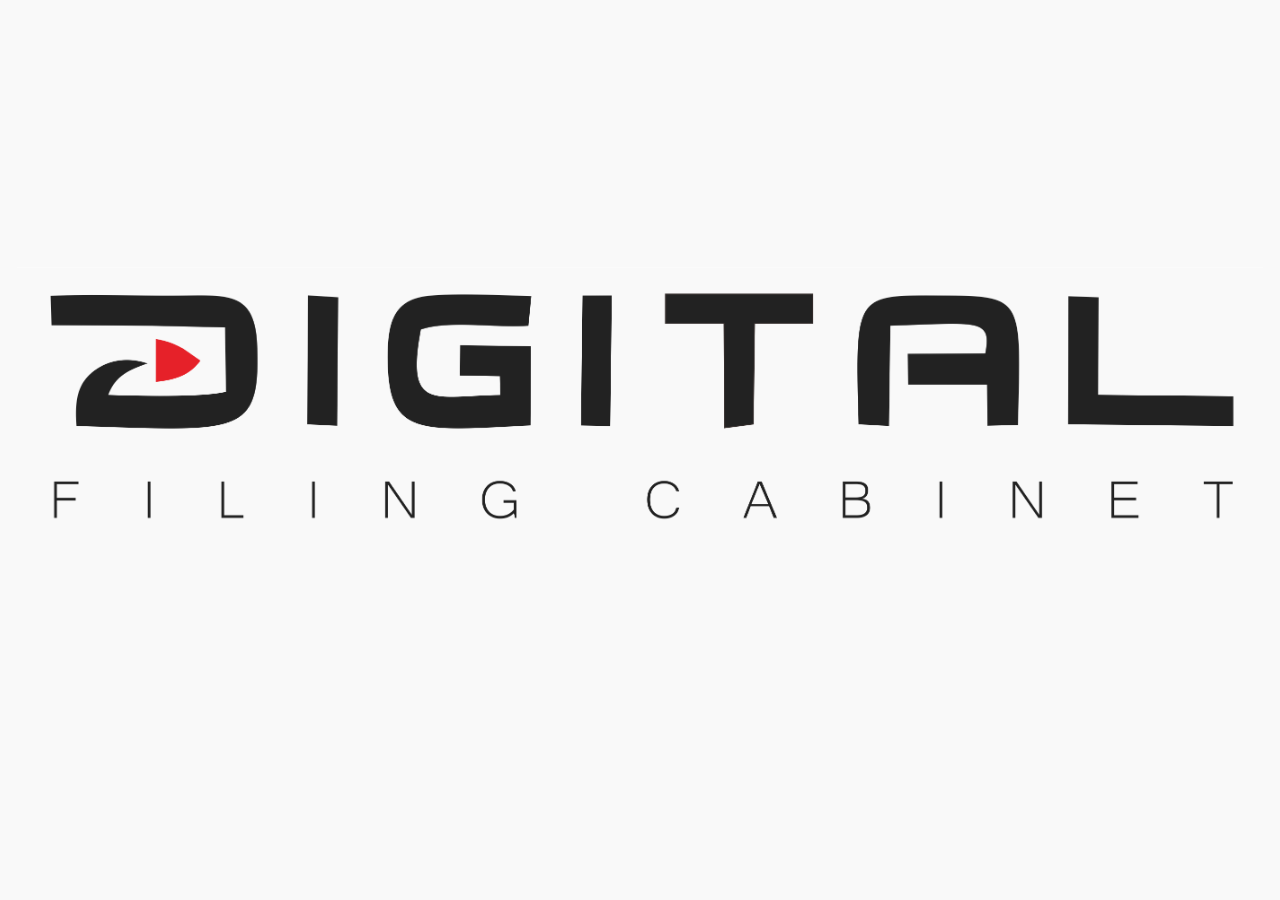
<file: index.html>
<!DOCTYPE html>
<html>
	<head>
		<meta charset="utf-8">
		<meta name="viewport" content="width=device-width, initial-scale=1">
		
		<title>DFC</title>
		<link rel="stylesheet" href="css/jquery.mobile-1.4.5.css" />
		<link rel="stylesheet" href="css/jquery.mobile.theme-1.4.5.css" />
		<link rel="stylesheet" href="css/jquery.mobile.structure-1.4.5.css" />
		<link rel="stylesheet" href="css/style.css" />
		
		<script src="js/jquery.js"></script>
		<script src="js/jquery.mobile-1.4.5.js"></script>
		
		<!-- Icons -->
		<link rel="icon" href="icon/logo3.png">
		<link rel="shortcut icon" href="icon/logo3.png">
		
	</head>
	<body>
		<div data-role="page" data-theme="a" class="index">
			<div data-role="content">
				<div class="logo">
					<center>
						<a href="master-pin-register.html" class="ui-btn" data-transition="slidefade"><img src="img/dfc.png"></a>
					</center>
				</div>
			</div>
		</div>
	
	</body>
</html>
</file>
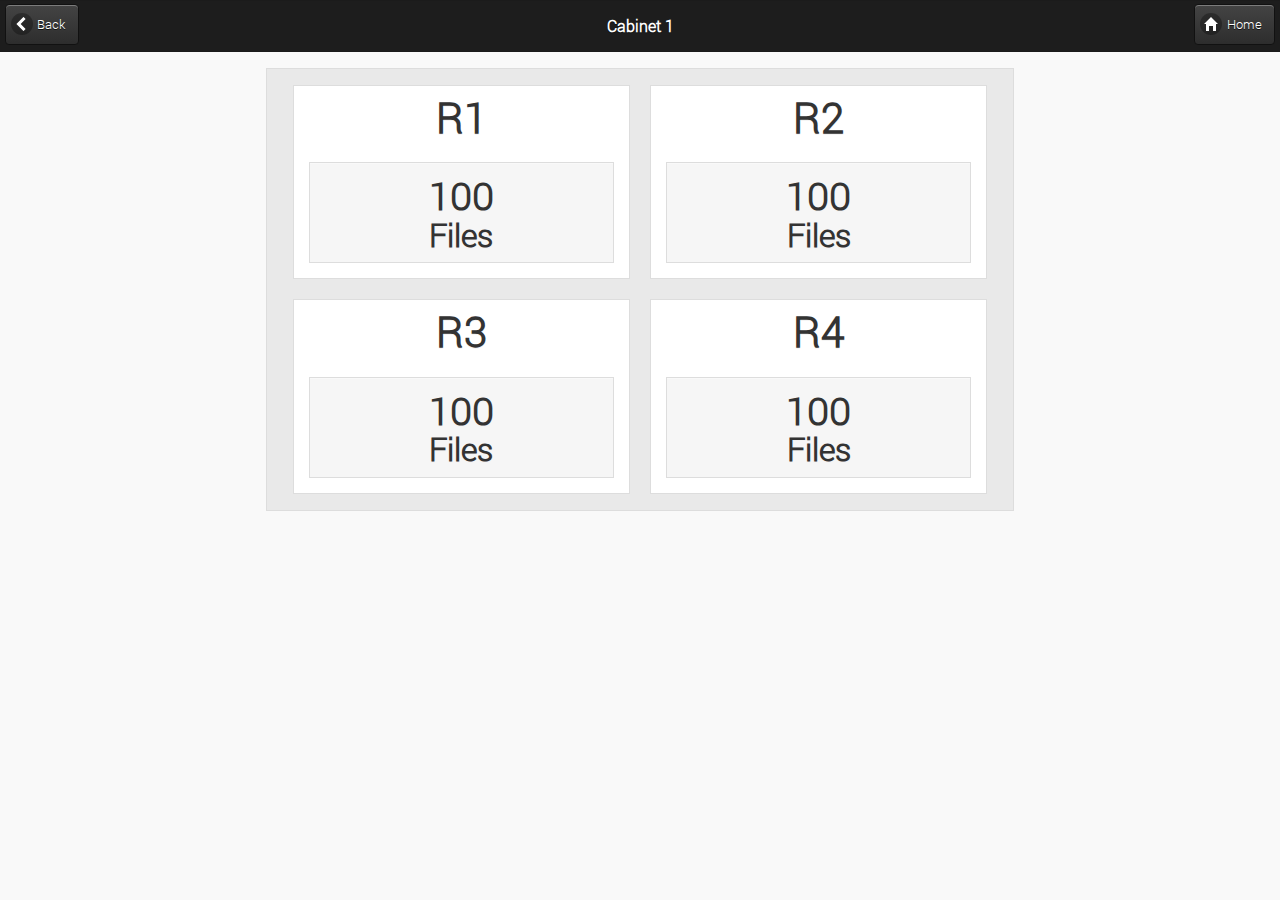
<file: cabinet-1.html>
<!DOCTYPE html>
<html>
	<head>
		<meta charset="utf-8">
		<meta name="viewport" content="width=device-width, initial-scale=1">
		
		<title>DFC - Cabinet 1</title>
		<link rel="stylesheet" href="css/jquery.mobile-1.4.5.css" />
		<link rel="stylesheet" href="css/jquery.mobile.theme-1.4.5.css" />
		<link rel="stylesheet" href="css/jquery.mobile.structure-1.4.5.css" />
		<link rel="stylesheet" href="css/style.css" />

		<script src="js/jquery.js"></script>
		<script src="js/jquery.mobile-1.4.5.js"></script>

		<!-- Icons -->
		<link rel="icon" href="icon/logo3.png">
		<link rel="shortcut icon" href="icon/logo3.png">
		
	</head>
	<body>
		<div data-role="page" data-theme="a" class="cabinet-1">
			<div data-role="header" data-theme="b" class="header">
				<h1>Cabinet 1</h1>	
				<a href="cabinet.html" class="ui-btn ui-btn-left ui-icon-carat-l ui-btn-icon-left ui-corner-all" data-transition="slidefade">Back</a>	
				<a href="home.html" class="ui-btn ui-btn-right ui-icon-home  ui-btn-icon-left ui-corner-all" data-transition="slidefade">Home</a>
			</div>
			<div data-role="content">
				<div class="ui-grid-b">
					<div class="ui-block-a ">
					</div>
					<div class="ui-block-b ">
						<div class="ui-bar ui-bar-a">
							<div class="ui-grid-a">
								<!--<h4>Cabinet 1</h4>-->
								<div class="ui-block-a">
									<div class="ui-body-a">
										<h1>R1</h1>
										<a href="#" class="ui-btn" data-transition="flip">
											<h2>100</h2></br>
											<h3>Files</h3>
										</a>
									</div>
								</div>
								<div class="ui-block-b">
									<div class="ui-body-a">
										<h1>R2</h1>
										<a href="#" class="ui-btn" data-transition="flip">
											<h2>100</h2></br>
											<h3>Files</h3>
										</a>
									</div>
								</div>
								<div class="ui-block-a">
									<div class="ui-body-a">
										<h1>R3</h1>
										<a href="#" class="ui-btn" data-transition="flip">
											<h2>100</h2></br>
											<h3>Files</h3>
										</a>
									</div>
								</div>
								<div class="ui-block-b">
									<div class="ui-body-a">
										<h1>R4</h1>
										<a href="#" class="ui-btn" data-transition="flip">
											<h2>100</h2></br>
											<h3>Files</h3>
										</a>
									</div>
								</div>
							
							</div>
						</div>
					</div>
					<div class="ui-block-c">
					</div>
				</div>
			</div>
		</div>
	</body>
</html>
</file>
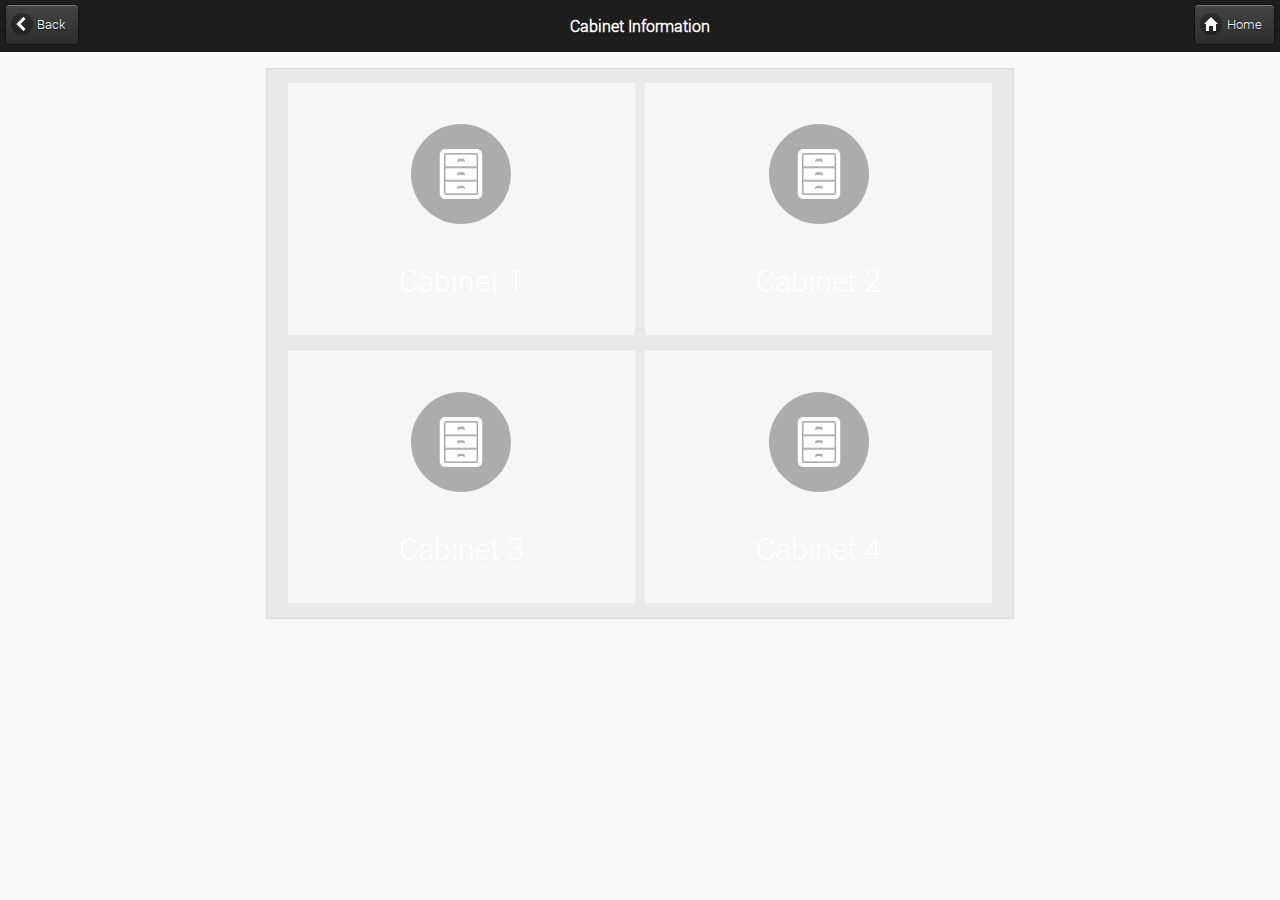
<file: cabinet.html>
<!DOCTYPE html>
<html>
	<head>
		<meta charset="utf-8">
		<meta name="viewport" content="width=device-width, initial-scale=1">
		
		<title>DFC - Cabinet</title>
		<link rel="stylesheet" href="css/jquery.mobile-1.4.5.css" />
		<link rel="stylesheet" href="css/jquery.mobile.theme-1.4.5.css" />
		<link rel="stylesheet" href="css/jquery.mobile.structure-1.4.5.css" />
		<link rel="stylesheet" href="css/style.css" />

		<script src="js/jquery.js"></script>
		<script src="js/jquery.mobile-1.4.5.js"></script>

		<!-- Icons -->
		<link rel="icon" href="icon/logo3.png">
		<link rel="shortcut icon" href="icon/logo3.png">
		
	</head>
	<body>
		<div data-role="page" data-theme="a" class="cabinet-page">
			<div data-role="header" data-theme="b" class="header">
				<h1>Cabinet Information</h1>		
				<a href="input.html" class="ui-btn ui-btn-left ui-icon-carat-l ui-btn-icon-left ui-corner-all" data-transition="slidefade" data-ajax="false">Back</a>	
				<a href="home.html" class="ui-btn ui-btn-right ui-icon-home  ui-btn-icon-left ui-corner-all" data-transition="slidefade">Home</a>
			</div>
			<div data-role="content" class="cabinet">
				<div class="ui-grid-b">
					<div class="ui-block-a ">
					</div>
					<div class="ui-block-b ">
						<div class="ui-bar ui-bar-a">
							<div class="ui-grid-a">
								<div class="ui-block-a">
									<a href="cabinet-1.html" class="ui-btn ui-btn-icon-top ui-icon-cabinet btn-edit" data-transition="slidefade" ><h3>Cabinet 1</h3></a>
								</div>
								<div class="ui-block-b">
									<a href="cabinet-2.html" class="ui-btn ui-btn-icon-top ui-icon-cabinet btn-edit" data-transition="slidefade"><h3>Cabinet 2</h3></a>
								</div>
							</div>
							<div class="ui-grid-a">
								<div class="ui-block-a">
									<a href="cabinet-3.html" class="ui-btn  ui-btn-icon-top ui-icon-cabinet btn-edit" data-transition="slidefade"><h3>Cabinet 3</h3></a>
								</div>
								<div class="ui-block-b">
									<a href="cabinet-4.html" class="ui-btn  ui-btn-icon-top ui-icon-cabinet btn-edit" data-transition="slidefade"><h3>Cabinet 4</h3></a>
								</div>
							</div>
						</div>
					</div>
					<div class="ui-block-c">
					</div>
				</div>
			</div>
		</div>
	</body>
</html>
</file>
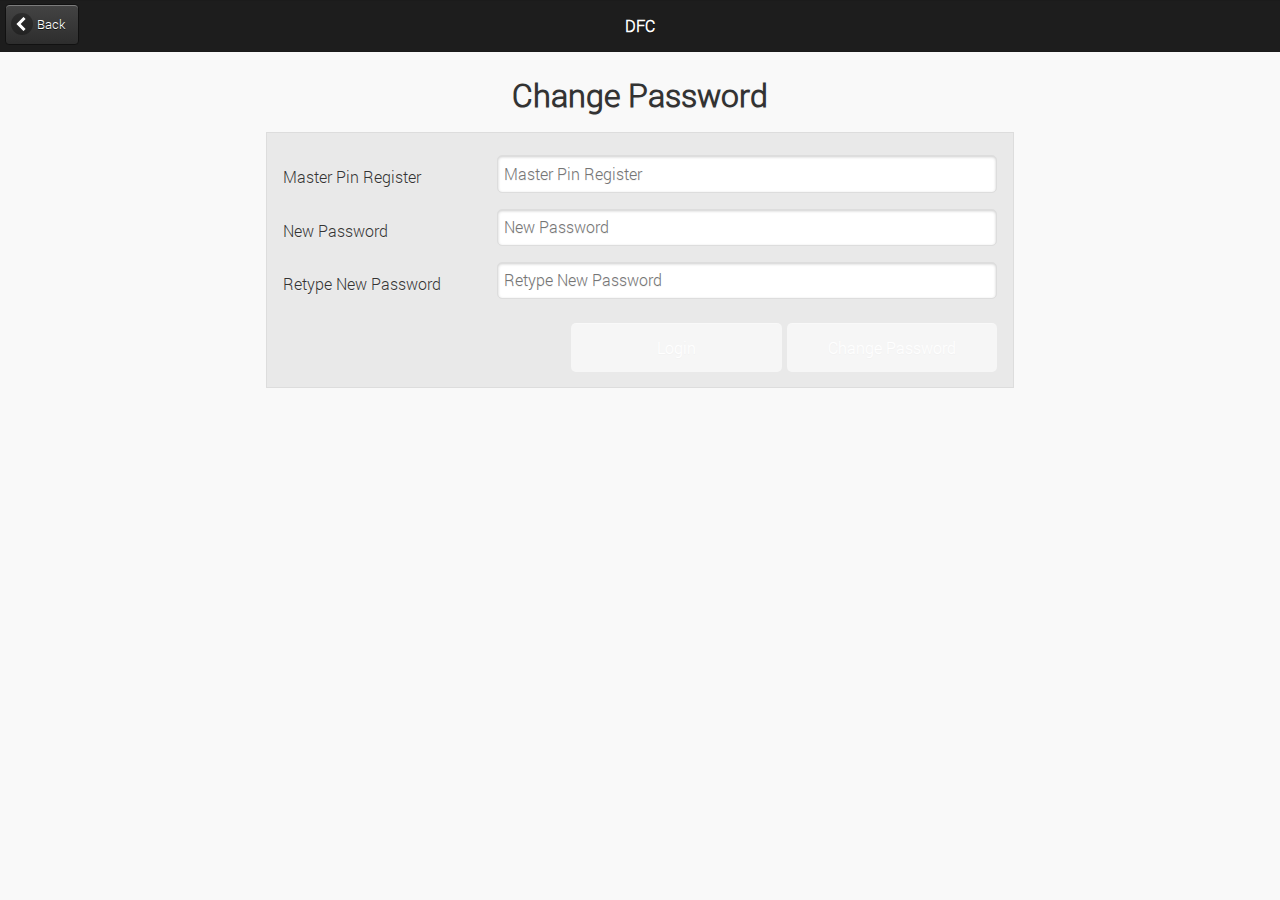
<file: change-password.html>
<!DOCTYPE html>
<html>
	<head>
		<meta charset="utf-8">
		<meta name="viewport" content="width=device-width, initial-scale=1">
		
		<title>DFC - Change Password</title>
		<link rel="stylesheet" href="css/jquery.mobile-1.4.5.css" />
		<link rel="stylesheet" href="css/jquery.mobile.theme-1.4.5.css" />
		<link rel="stylesheet" href="css/jquery.mobile.structure-1.4.5.css" />
		<link rel="stylesheet" href="css/style.css" />

		<script src="js/jquery.js"></script>
		<script src="js/jquery.mobile-1.4.5.js"></script>

		<!-- Icons -->
		<link rel="icon" href="icon/logo3.png">
		<link rel="shortcut icon" href="icon/logo3.png">
		
	</head>
	<body>
		<div data-role="page" data-theme="a" class="change-password">
			<div data-role="header" data-theme="b" class="header">
				<h1>DFC</h1>	
				<a href="login.html" class="ui-btn ui-btn-left ui-icon-carat-l ui-btn-icon-left ui-corner-all" data-transition="slidefade">Back</a>	
			</div>
			<div data-role="content">
				<div class="input">
					<center>
						<h1>Change Password</h1>
					</center>
				</div>
				<div class="ui-grid-b">
					<div class="ui-block-a ">
					</div>
					<div class="ui-block-b ">
						<div class="ui-bar ui-bar-a">
							<div class="form-input">	
								<div class="ui-field-contain">
									<label for="textinput-fc">Master Pin Register </label>
									<input data-clear-btn="true" name="textinput-fc" id="textinput-fc" placeholder="Master Pin Register" value="" type="text">
								</div>
								<div class="ui-field-contain">
									<label for="textinput-fc">New Password </label>
									<input data-clear-btn="true" name="textinput-fc" id="textinput-fc" placeholder="New Password" value="" type="password">
								</div>
								<div class="ui-field-contain">
									<label for="textinput-fc">Retype New Password </label>
									<input data-clear-btn="true" name="textinput-fc" id="textinput-fc" placeholder="Retype New Password" value="" type="password">
								</div>				
								<a href="#popupDialog" data-rel="popup" data-position-to="window" data-transition="pop" class="ui-btn ui-corner-all btn-edit btn-size marginL5">Change Password</a>
								<a href="login.html" data-transition="slidefade" class="ui-btn ui-corner-all btn-edit btn-size">Login</a>
								<div data-role="popup" id="popupDialog" data-overlay-theme="a" data-theme="a" data-dismissible="false" style="max-width:400px;">
									<div role="main" class="ui-content">
										<h3 class="ui-title">Anda yakin dengan password baru Anda ?</h3>
										<div class="ui-grid-a ui-responsive">
											<div class="ui-block-a"><a href="#" data-transition="slidefade" class="ui-btn ui-corner-all  ui-btn-a btn-edit" data-rel="back">No</a></div>
											<div class="ui-block-b"><a href="#" data-transition="slidefade" class="ui-btn ui-corner-all ui-btn-a btn-edit" data-rel="back">Yes</a></div>
										</div>
									</div>
								</div>
							</div>
						</div>
					</div>
					<div class="ui-block-c">
					</div>
				</div>
			</div>
		</div>
	</body>
</html>
</file>
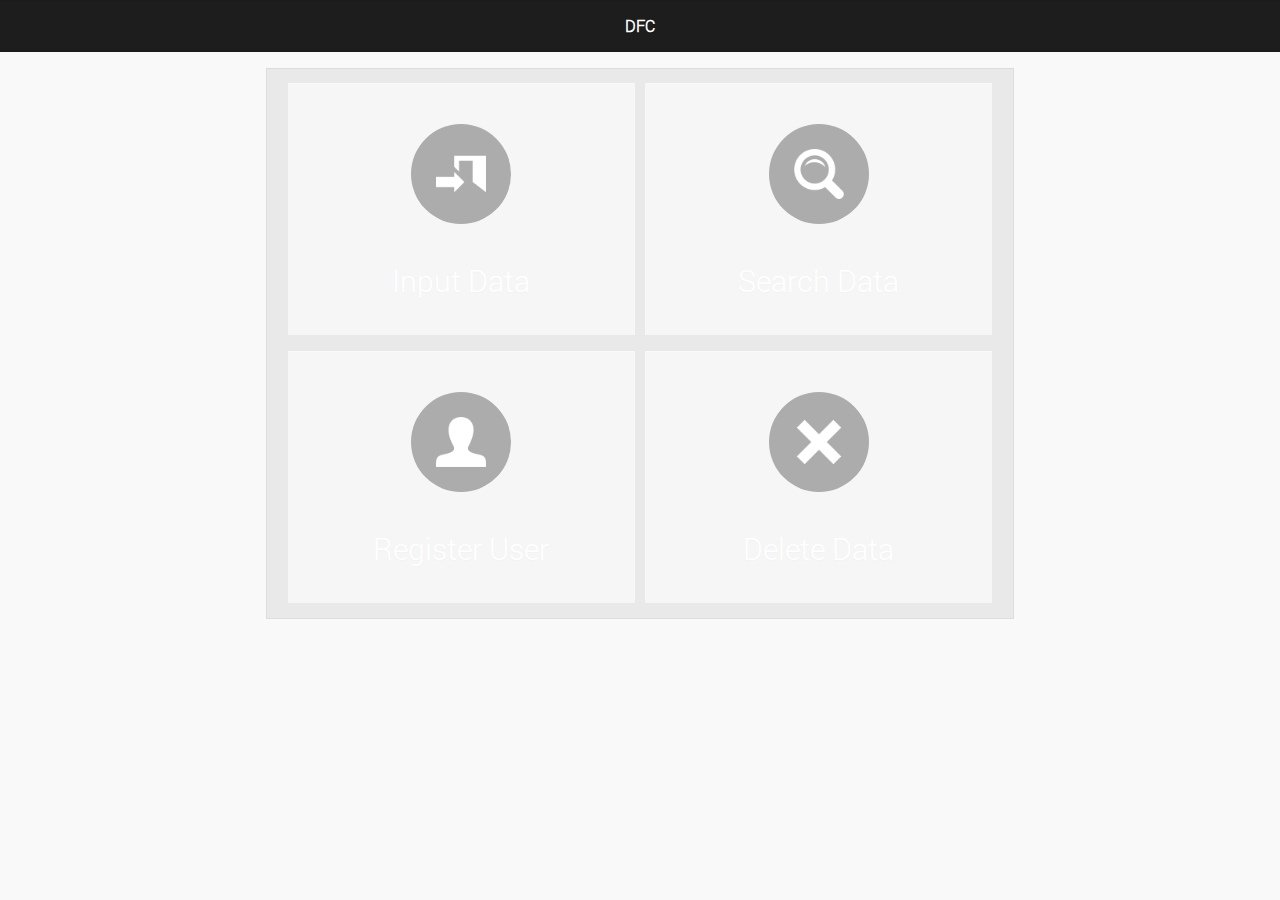
<file: home.html>
<!DOCTYPE html>
<html>
	<head>
		<meta charset="utf-8">
		<meta name="viewport" content="width=device-width, initial-scale=1">
		
		<title>DFC - Home</title>
		<link rel="stylesheet" href="css/jquery.mobile-1.4.5.css" />
		<link rel="stylesheet" href="css/jquery.mobile.theme-1.4.5.css" />
		<link rel="stylesheet" href="css/jquery.mobile.structure-1.4.5.css" />
		<link rel="stylesheet" href="css/style.css" />

		<script src="js/jquery.js"></script>
		<script src="js/jquery.mobile-1.4.5.js"></script>

		<!-- Icons -->
		<link rel="icon" href="icon/logo3.png">
		<link rel="shortcut icon" href="icon/logo3.png">
		
	</head>
	<body>
		<div data-role="page" data-theme="a" class="home">
			<div data-role="header" data-theme="b" class="header">
				<h1>DFC</h1>
				
			</div>
			<div data-role="content">
				<div class="ui-grid-b">
					<div class="ui-block-a ">
					</div>
					<div class="ui-block-b ">
						<div class="ui-bar ui-bar-a">
							<div class="ui-grid-a">
								<div class="ui-block-a">
									<a href="input.html" class="ui-btn ui-btn-icon-top ui-icon-input btn-edit" data-ajax="false" ><h3>Input Data</h3></a>
								</div>
								<div class="ui-block-b">
									<a href="list-data.html" class="ui-btn ui-btn-icon-top ui-icon-search btn-edit" data-transition="slide"><h3>Search Data</h3></a>
								</div>
							</div>
							<div class="ui-grid-a">
								<div class="ui-block-a">
									<a href="master-pin-register.html" class="ui-btn  ui-btn-icon-top ui-icon-user-data btn-edit" data-transition="slide"><h3>Register User</h3></a>
								</div>
								<div class="ui-block-b">
									<a href="#" class="ui-btn  ui-btn-icon-top ui-icon-delete-data btn-edit"><h3>Delete Data</h3></a>
								</div>
							</div>
						</div>
					</div>
					<div class="ui-block-c">
					</div>
				</div>
			</div>
		</div>
	</body>
</html>
</file>
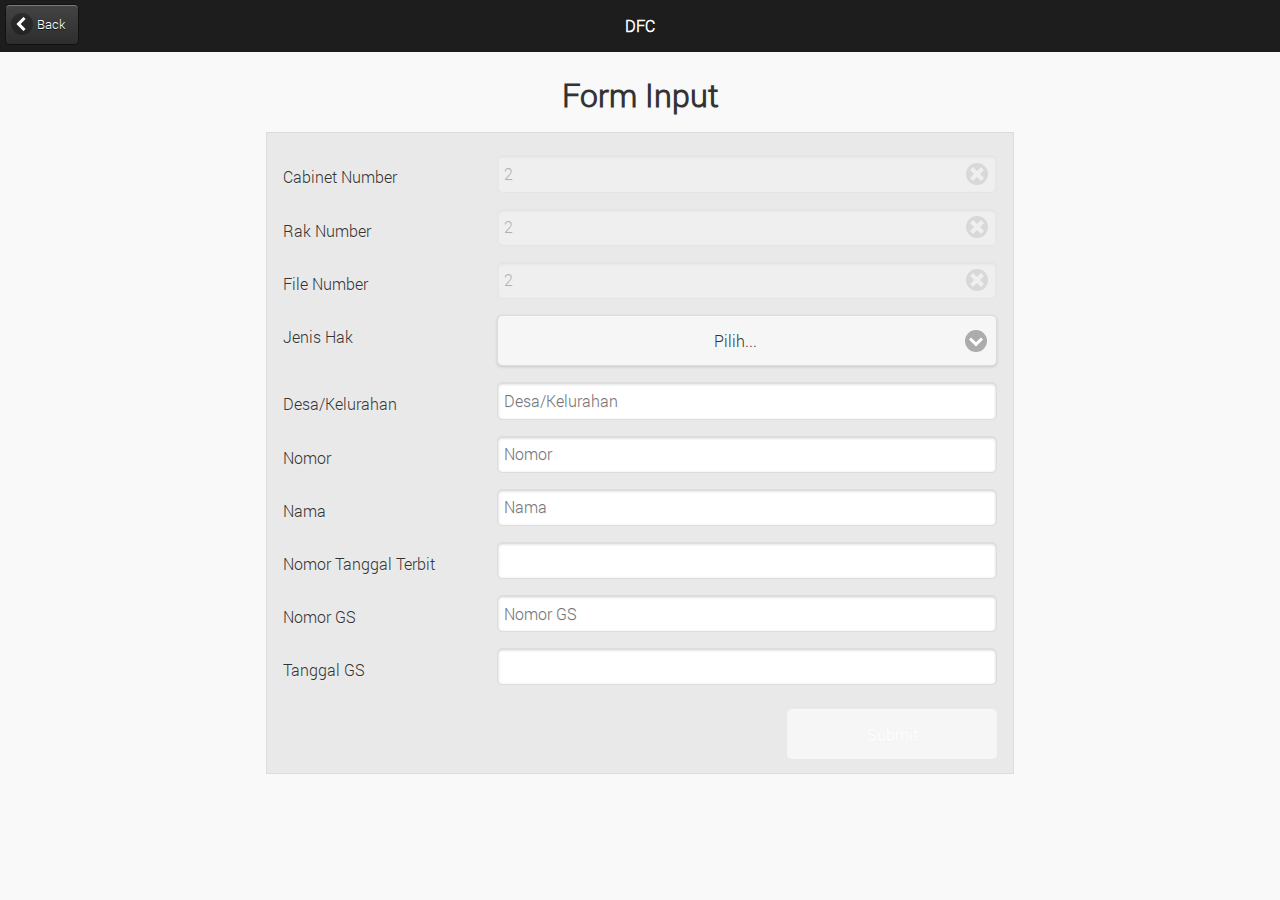
<file: input.html>
<!DOCTYPE html>
<html>
	<head>
		<meta charset="utf-8">
		<meta name="viewport" content="width=device-width, initial-scale=1">
		
		<title>DFC - Input</title>
		<link rel="stylesheet" href="css/jquery.mobile-1.4.5.css" />
		<link rel="stylesheet" href="css/jquery.mobile.theme-1.4.5.css" />
		<link rel="stylesheet" href="css/jquery.mobile.structure-1.4.5.css" />
		<link rel="stylesheet" href="css/style.css" />
		
		<script src="js/jquery.js"></script>
		<script src="js/jquery.mobile-1.4.5.js"></script>
		
		<!-- datepicker -->
		<script src="js/datepicker.js"></script>
		<script src="js/jquery.ui.datepicker.js"></script>
		<script src="js/jquery.mobile.datepicker.js"></script>

		<!-- Icons -->
		<link rel="icon" href="icon/logo3.png">
		<link rel="shortcut icon" href="icon/logo3.png">
		
	</head>
	<body>
		<div data-role="page" data-theme="a" class="input">
			<div data-role="header" data-theme="b" class="header">
				<h1>DFC</h1>		
				<a href="home.html" class="ui-btn ui-btn-left ui-icon-carat-l ui-btn-icon-left ui-corner-all" data-transition="slidefade" data-ajax="false">Back</a>	
			</div>
			<div data-role="content">
				<div class="input">
					<center>
						<h1>Form Input</h1>
					</center>
				</div>
				<div class="ui-grid-b">
					<div class="ui-block-a ">
					</div>
					<div class="ui-block-b ">
						<div class="ui-bar ui-bar-a">
							<div class="form-input">
							<div class="ui-field-contain">
									<label for="number-2">Cabinet Number </label>
									<input data-clear-btn="true" name="textinput-fc" id="textinput-fc" placeholder="Authorized Cab No" value="2" type="text" disabled="disabled">
								</div>
								<div class="ui-field-contain">
									<label for="number-2">Rak Number </label>
									<input data-clear-btn="true" name="textinput-fc" id="textinput-fc" placeholder="Authorized Cab No" value="2" type="text" disabled="disabled">
								</div>
								<div class="ui-field-contain">
									<label for="number-2">File Number</label>
									<input data-clear-btn="true" name="textinput-fc" id="textinput-fc" placeholder="Authorized Cab No" value="2" type="text" disabled="disabled">
								</div>	
								<div class="ui-field-contain">
									<label for="select-native-fc">Jenis Hak </label>
									<select name="select-native-fc" id="select-native-fc">
										<option value="1">Pilih...</option>
										<option value="2">SHM</option>
										<option value="3">HGB</option>
										<option value="4">HGU</option>
									</select>
								</div>
								<div class="ui-field-contain">
									<label for="textinput-fc">Desa/Kelurahan </label>
									<input data-clear-btn="true" name="textinput-fc" id="textinput-fc" placeholder="Desa/Kelurahan" value="" type="text">
								</div>
								<div class="ui-field-contain">
									<label for="number-2">Nomor </label>
									<input data-clear-btn="true" name="number-2" id="number-2" placeholder="Nomor" value="" type="number">
								</div>
								<div class="ui-field-contain">
									<label for="textinput-fc">Nama </label>
									<input data-clear-btn="true" name="textinput-fc" id="textinput-fc" placeholder="Nama" value="" type="text">
								</div>
								<div class="ui-field-contain">
									<label for="tanggal-1">Nomor Tanggal Terbit </label>
									<input data-clear-btn="true"  data-role="date" name="tanggal-1" id="tanggal-1"  value="" type="text">
								</div>
								<div class="ui-field-contain">
									<label for="number-2">Nomor GS </label>
									<input data-clear-btn="true" name="number-2" id="number-2" placeholder="Nomor GS" value="" type="number">
								</div>
								<div class="ui-field-contain">
									<label for="tanggal-2">Tanggal GS </label>
									<input data-clear-btn="true"  data-role="date" name="tanggal-2" id="tanggal-2"  value="" type="text">
								</div>
								<a href="#popupDialog" data-rel="popup" data-position-to="window" data-transition="pop" class="ui-btn ui-corner-all btn-edit btn-size">Submit</a>
								<div data-role="popup" id="popupDialog" data-overlay-theme="a" data-theme="a" data-dismissible="false" style="max-width:400px;">
									<div role="main" class="ui-content">
										<h3 class="ui-title">Anda yakin akan melanjutkan ?</h3>
										<div class="ui-grid-a ui-responsive">
											<div class="ui-block-a"><a href="#" data-transition="slidefade" class="ui-btn ui-corner-all ui-btn-a btn-edit" data-rel="back">No</a></div>
											<div class="ui-block-b"><a href="cabinet.html" data-transition="slidefade" class="ui-btn ui-corner-all  ui-btn-a btn-edit" data-transition="flow">Yes</a></div>
										</div>
									</div>
								</div>
							</div>
						</div>
						<div class="ui-block-c">
						</div>
					</div>
				</div>
		</div>
	</body>
</html>
</file>
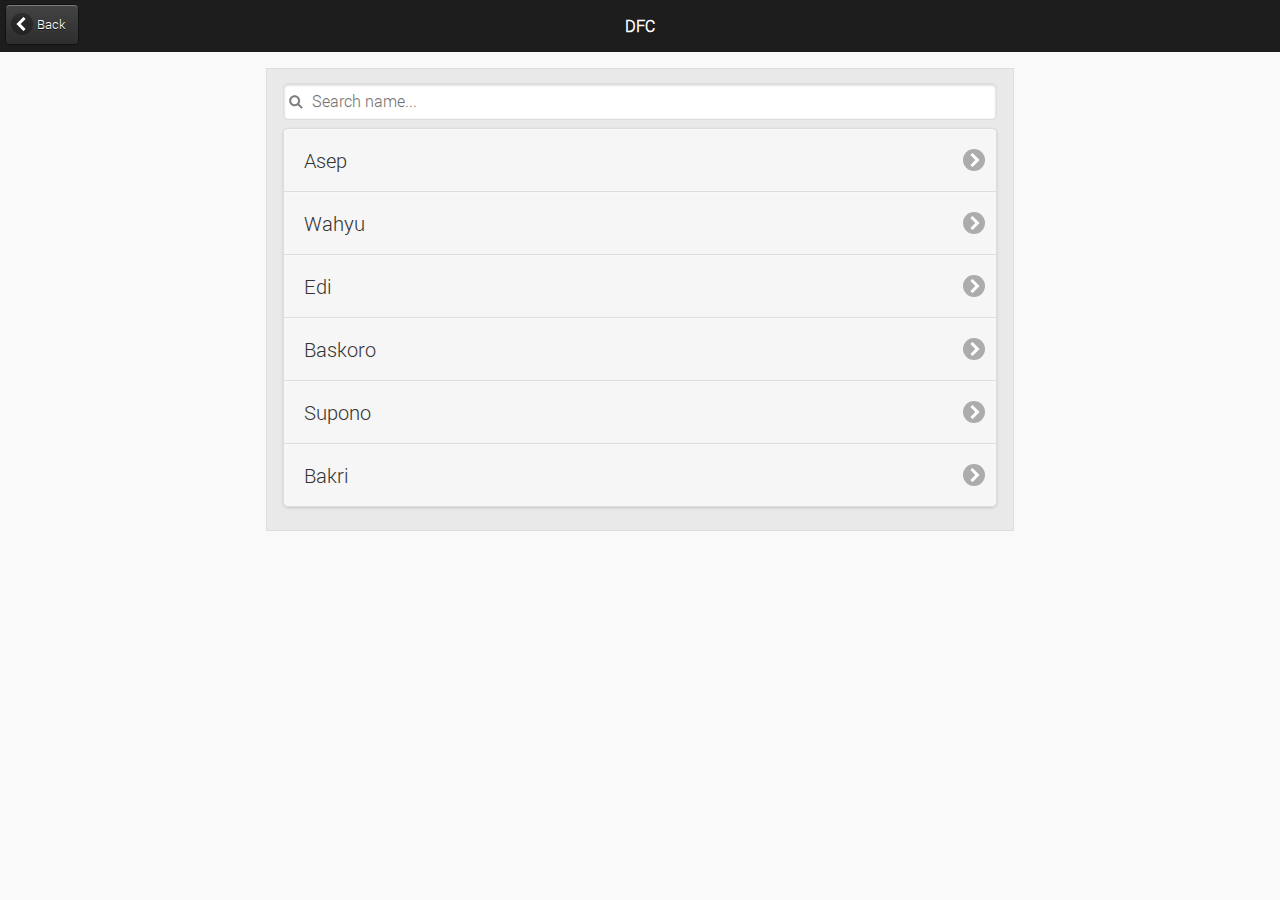
<file: list-data.html>
<!DOCTYPE html>
<html>
	<head>
		<meta charset="utf-8">
		<meta name="viewport" content="width=device-width, initial-scale=1">
		
		<title>DFC - List Data</title>
		<link rel="stylesheet" href="css/jquery.mobile-1.4.5.css" />
		<link rel="stylesheet" href="css/jquery.mobile.theme-1.4.5.css" />
		<link rel="stylesheet" href="css/jquery.mobile.structure-1.4.5.css" />
		<link rel="stylesheet" href="css/style.css" />

		<script src="js/jquery.js"></script>
		<script src="js/jquery.mobile-1.4.5.js"></script>

		<!-- Icons -->
		<link rel="icon" href="icon/logo3.png">
		<link rel="shortcut icon" href="icon/logo3.png">
		
	</head>
	<body>
		<div data-role="page" data-theme="a" class="list-data">
			<div data-role="header" data-theme="b" class="header">
				<h1>DFC</h1>		
				<a href="home.html" class="ui-btn ui-btn-left ui-icon-carat-l ui-btn-icon-left ui-corner-all" data-transition="slidefade">Back</a>	
			</div>
			<div data-role="content" >
				<div class="ui-grid-b">
					<div class="ui-block-a ">
					</div>
					<div class="ui-block-b ">
						<div class="ui-bar ui-bar-a">
							<ul data-role="listview" data-filter="true" data-filter-placeholder="Search name..." data-inset="true" >
								<li><a href="data-description.html" data-transition="slidefade" style="font-size:20px;">Asep</a></li>
								<li><a href="#" style="font-size:20px;">Wahyu</a></li>
								<li><a href="#" style="font-size:20px;">Edi</a></li>
								<li><a href="#" style="font-size:20px;">Baskoro</a></li>
								<li><a href="#" style="font-size:20px;">Supono</a></li>
								<li><a href="#" style="font-size:20px;">Bakri</a></li>
							</ul>
						</div>
					</div>
					<div class="ui-block-c">
					</div>
				</div>
			</div>
		</div>
	</body>
</html>
</file>
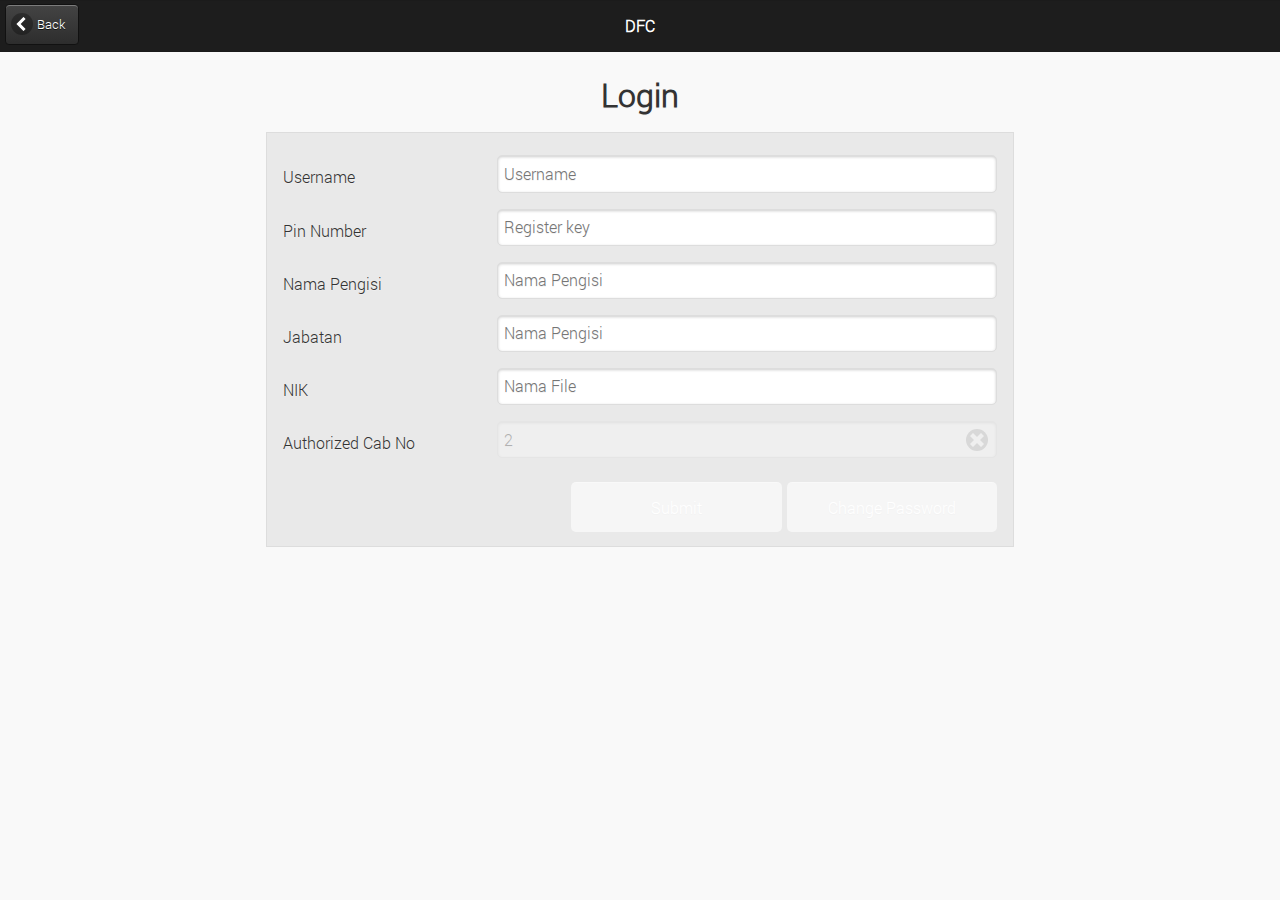
<file: login.html>
<!DOCTYPE html>
<html>
	<head>
		<meta charset="utf-8">
		<meta name="viewport" content="width=device-width, initial-scale=1">
		
		<title>DFC - Login</title>
		<link rel="stylesheet" href="css/jquery.mobile-1.4.5.css" />
		<link rel="stylesheet" href="css/jquery.mobile.theme-1.4.5.css" />
		<link rel="stylesheet" href="css/jquery.mobile.structure-1.4.5.css" />
		<link rel="stylesheet" href="css/style.css" />

		<script src="js/jquery.js"></script>
		<script src="js/jquery.mobile-1.4.5.js"></script>

		<!-- Icons -->
		<link rel="icon" href="icon/logo3.png">
		<link rel="shortcut icon" href="icon/logo3.png">
		
	</head>
	<body>
		<div data-role="page" data-theme="a" class="login">
			<div data-role="header" data-theme="b" class="header">
				<h1>DFC</h1>		
				<a href="master-pin-register.html" class="ui-btn ui-btn-left ui-icon-carat-l ui-btn-icon-left ui-corner-all" data-transition="slidefade">Back</a>	
			</div>
			<div data-role="content" >
				<div class="login">
					<center>
						<h1>Login</h1>
					</center>
				</div>
				<div class="ui-grid-b">
					<div class="ui-block-a ">
					</div>
					<div class="ui-block-b ">
						<div class="ui-bar ui-bar-a">
							<div class="form-login">
								<div class="ui-field-contain">
									<label for="textinput-fc">Username </label>
									<input name="textinput-fc" id="textinput-fc" placeholder="Username" value="" type="text">
								</div>
								<div class="ui-field-contain">
									<label for="textinput-fc">Pin Number </label>
									<input name="textinput-fc" id="textinput-fc" placeholder="Register key" value="" type="text">
								</div>
								<div class="ui-field-contain">
									<label for="textinput-fc">Nama Pengisi </label>
									<input name="textinput-fc" id="textinput-fc" placeholder="Nama Pengisi" value="" type="text">
								</div>
								<div class="ui-field-contain">
									<label for="textinput-fc">Jabatan </label>
									<input name="textinput-fc" id="textinput-fc" placeholder="Nama Pengisi" value="" type="text">
								</div>

								<div class="ui-field-contain">
									<label for="file">NIK</label>
									<input data-clear-btn="true" name="textinput-fc" id="textinput-fc" placeholder="Nama File" value="" type="text">
								</div>
								<div class="ui-field-contain">
									<label for="number-2">Authorized Cab No </label>
									<input data-clear-btn="true" name="textinput-fc" id="textinput-fc" placeholder="Authorized Cab No" value="2" type="text" disabled="disabled">
								</div>
								
								<a href="change-password.html" data-transition="slidefade" class="ui-btn ui-corner-all btn-edit btn-size marginL5">Change Password</a>
								<a href="home.html" data-transition="slidefade" class="ui-btn ui-corner-all btn-edit btn-size">Submit</a>
							</div>
						</div>
					</div>
					<div class="ui-block-c">
					</div>
				</div>
			</div>
		</div>
	
	</body>
</html>
</file>
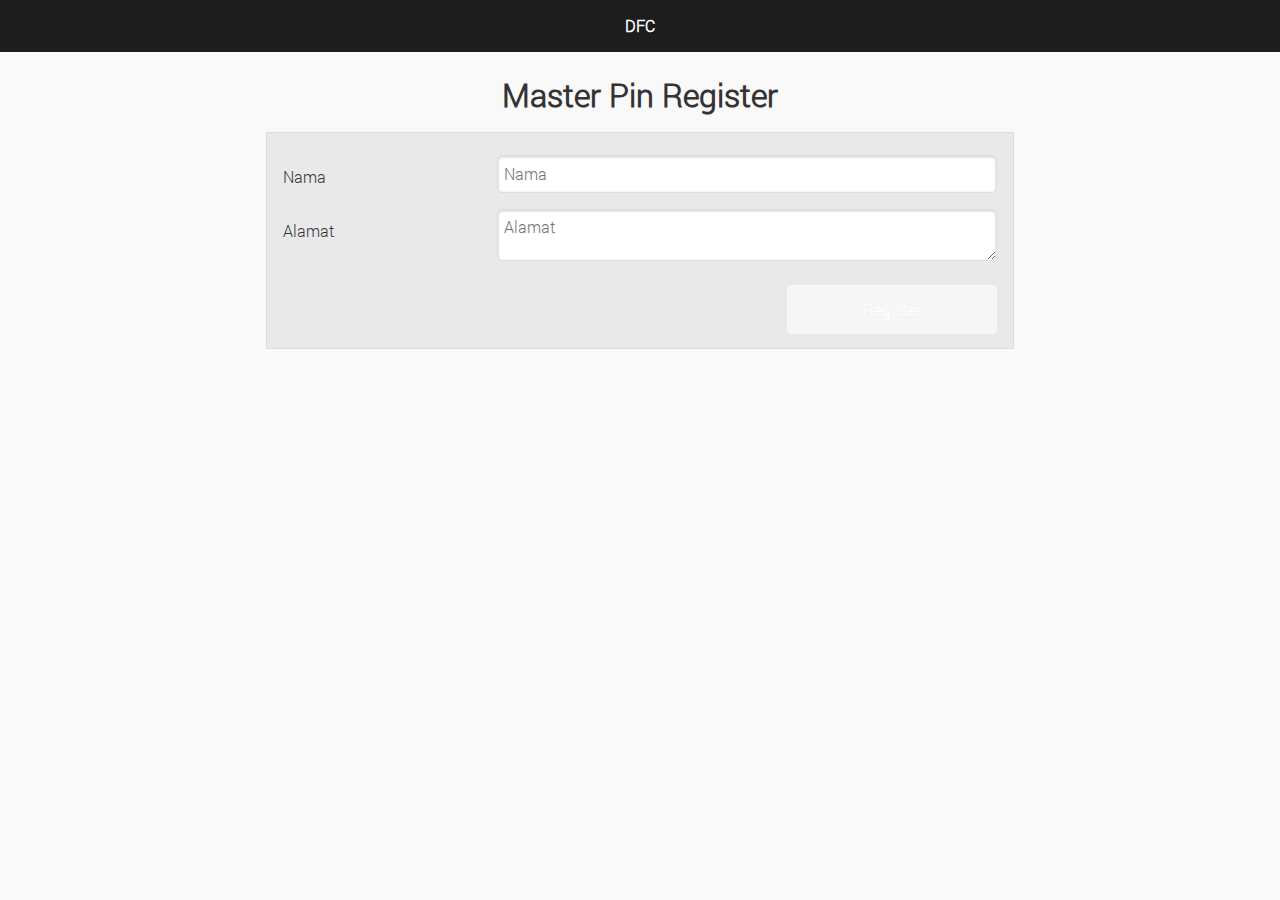
<file: master-pin-register.html>
<!DOCTYPE html>
<html>
	<head>
		<meta charset="utf-8">
		<meta name="viewport" content="width=device-width, initial-scale=1">
		
		<title>DFC - Master Pin Register</title>
		<link rel="stylesheet" href="css/jquery.mobile-1.4.5.css" />
		<link rel="stylesheet" href="css/jquery.mobile.theme-1.4.5.css" />
		<link rel="stylesheet" href="css/jquery.mobile.structure-1.4.5.css" />
		<link rel="stylesheet" href="css/style.css" />

		<script src="js/jquery.js"></script>
		<script src="js/jquery.mobile-1.4.5.js"></script>

		<!-- Icons -->
		<link rel="icon" href="icon/logo3.png">
		<link rel="shortcut icon" href="icon/logo3.png">
		
	</head>
	<body>
		<div data-role="page" data-theme="a" class="master-pin-register">
			<div data-role="header" data-theme="b" class="header">
				<h1>DFC</h1>
			</div>
			<div data-role="content">
				<div class="input">
					<center>
						<h1>Master Pin Register</h1>
					</center>
				</div>
				<div class="ui-grid-b">
					<div class="ui-block-a ">
					</div>
					<div class="ui-block-b ">
						<div class="ui-bar ui-bar-a">
							<div class="form-input">	
								<div class="ui-field-contain">
									<label for="textinput-fc">Nama </label>
									<input data-clear-btn="true" name="textinput-fc" id="textinput-fc" placeholder="Nama" value="" type="text">
								</div>
								<div class="ui-field-contain">
									<label for="textarea-12">Alamat </label>
									<textarea cols="40" rows="8" name="textarea-12" id="textarea-12" placeholder="Alamat"></textarea>
								</div>
								
								
								
								<a href="#popupDialog" data-rel="popup" data-position-to="window" data-transition="pop" class="ui-btn ui-corner-all btn-edit btn-size">Register</a>
								<div data-role="popup" id="popupDialog" data-overlay-theme="a" data-theme="a" data-dismissible="false" style="max-width:400px;">
									<div role="main" class="ui-content">
										<h3 class="ui-title">Anda yakin dengan data Anda ?</h3>
										<div class="ui-grid-a ui-responsive">
											<div class="ui-block-a"><a href="#" data-transition="slidefade" class="ui-btn ui-corner-all ui-btn-a btn-edit" data-rel="back">No</a></div>
											<div class="ui-block-b"><a href="login.html" data-transition="slidefade" class="ui-btn ui-corner-all ui-btn-a btn-edit" data-transition="slidefade">Yes</a></div>
										</div>
									</div>
								</div>
							</div>
						</div>
					</div>
					<div class="ui-block-c">
					</div>
				</div>
			</div>
		</div>
	</body>
</html>
</file>
<file: css/style.css>
@import url(http://fonts.googleapis.com/css?family=Montez);
@import url(http://fonts.googleapis.com/css?family=Sofadi+One);
@font-face {
    font-family: "Roboto";
    src: url('../fonts/Roboto-Light.ttf');
	font-weight: lighter;
	font-style: normal;
}
@font-face {
    font-family: "Corbert";
    src: url('../fonts/Corbert-Regular.otf');
	font-weight: lighter;
	font-style: normal;
}
/*============================================== BODY ==============================================*/

body{
	font-family: Roboto!important;
	font-weight: lighter!important;
}
a:link{
	text-decoration: none; 
}
/*------------------------ ALL -----------------------------*/
.ui-input-text input, .ui-input-search input {
    background: none repeat scroll 0 0 transparent;
    border: 0 none;
    border-radius: inherit;
    margin: 0;
    min-height: 0;
    text-align: left;
}
body, input, select, textarea, button, .ui-btn {
    font-family: Roboto !important;
    font-size: 1em;
    font-weight: lighter !important;
    line-height: 1.7;
}
h1 {
	margin: 0 0 10px;
}
.btn-edit {
	background: -moz-linear-gradient(center top , #5f9cc5, #396b9e) repeat scroll 0 0 #2567ab;
    color: #fff!important;
    text-shadow: 0 0 0 #f3f3f3;
	border: 0px solid #145072 !important;
}
.btn-edit:hover {
	background: -moz-linear-gradient(center top , #72b0d4, #4b88b6) repeat scroll 0 0 #4b88b6;
	border: 1px solid #00516e;
}

.ui-page-theme-b .ui-btn, html .ui-bar-b .ui-btn, html .ui-body-b .ui-btn, html body .ui-group-theme-b .ui-btn, html head + body .ui-btn.ui-btn-b, .ui-page-theme-b .ui-btn:visited, html .ui-bar-b .ui-btn:visited, html .ui-body-b .ui-btn:visited, html body .ui-group-theme-b .ui-btn:visited, html head + body .ui-btn.ui-btn-b:visited {
    background: linear-gradient(#444, #2d2d2d) repeat scroll 0 0 #333;
    border-color: #111;
    color: #fff;
    text-shadow: 0 1px 0 #111;
}

.ui-btn::before {
    border-radius: inherit;
    border-top: 1px solid rgba(255, 255, 255, 0.3);
    content: "";
    display: block;
    height: 100%;
    left: 0;
    position: absolute;
    right: 0;
    top: 0;
}
.btn-size {
	width:25%;
	float:right;
}
.marginL5{
	margin-left:5px;
}
/*------------------------ Pop up button -----------------------------*/
.ui-page-theme-a .ui-btn:focus, html .ui-bar-a .ui-btn:focus, html .ui-body-a .ui-btn:focus, html body .ui-group-theme-a .ui-btn:focus, html head + body .ui-btn.ui-btn-a:focus, .ui-page-theme-a .ui-focus, html .ui-bar-a .ui-focus, html .ui-body-a .ui-focus, html body .ui-group-theme-a .ui-focus, html head + body .ui-btn-a.ui-focus, html head + body .ui-body-a.ui-focus {
    box-shadow: 0 0 5px #3388cc;
}
/*------------------------ Index -----------------------------*/
.index .logo {
    
    margin-top: 20%;
}
.index .logo img{
	width:100%;
}
.index .logo .ui-btn {
    background-color: transparent;
    border-color: transparent;
    color: #fff;
    text-shadow: 0 0 0 #252525;
}
.index  .logo .ui-btn:hover{
	background-color:transparent;
    border-color:transparent;
}
.index  .logo .ui-btn:focus{
	-webkit-box-shadow: 0 0 0px 	#22aadd !important /*{b-active-background-color}*/;
	-moz-box-shadow: 0 0 0px 		#22aadd !important /*{b-active-background-color}*/;
	box-shadow: 0 0 0px 			#22aadd !important /*{b-active-background-color}*/;
}


/*------------------------ Login -----------------------------*/


/*------------------------ Header -----------------------------*/
.header .ui-btn {
    margin-top: 0px;
}
.header  .logo .ui-btn{
	background-color:transparent;
    border-color:transparent;
    color: #fff;
    text-shadow: 0 0px 0 #252525;
}
.header  .logo .ui-btn:hover{
	background-color:transparent;
    border-color:transparent;
}
.header  .logo .ui-btn:focus{
	-webkit-box-shadow: 0 0 0px 	#22aadd !important /*{b-active-background-color}*/;
	-moz-box-shadow: 0 0 0px 		#22aadd !important /*{b-active-background-color}*/;
	box-shadow: 0 0 0px 			#22aadd !important /*{b-active-background-color}*/;
}
.header .logo img{
	width:100%;
}
/*------------------------ Home -----------------------------*/
.home .ui-grid-a .ui-btn {
    padding-bottom: 30%;
    padding-top: 30%;
}
.home .ui-grid-a .ui-btn  h3 {
	font-size: 24px;
    font-weight: lighter;
	text-align: center;
}
.home .ui-grid-a .ui-btn-icon-left::after {
		left: 14.563em;
	}
/*------------------------ Data Description -----------------------------*/

.data-description .ui-body-a {
    padding: 10px;
}
.data-description .ui-grid-a{
	margin-top: 10px;
}
.data-description .data {
	padding: 8px;
}
.data-description .data .colon {
	padding: 8px;
}
.data-description .content {
	text-transform: uppercase;
}
.data-description h2 {
	font-size: 22px;
	margin-top: 0;
}
.data-description .content .title h1{
	font-size: 32px;
    margin: 0;
    text-align: center !important;
}
.data-description .btn-go {
	
    font-size: 40px;
    padding: 10px;
	color:#fff;
	
}
.data-description .ui-field-contain{
	margin:0;
}

/*------------------------ ICON -----------------------------*/	
.ui-icon-input::after {
    background-image: url("../img/input.png");
    background-size: 110px auto;
}
.ui-icon-search::after {
    background-image: url("../img/search.png");
    background-size: 110px auto;
}
.ui-icon-user-data::after {
    background-image: url("../img/user.png");
    background-size: 110px auto;
}
.ui-icon-delete-data::after {
    background-image: url("../img/delete.png");
    background-size: 110px auto;
}
.home .ui-btn-icon-top::after {
    top: 5.563em;
}
.home .ui-btn-icon-notext::after, .ui-btn-icon-top::after, .ui-btn-icon-bottom::after {
    margin-left: -100px;
}
.home .ui-btn-icon-left::after, .home .ui-btn-icon-right::after, .home .ui-btn-icon-top::after, .home .ui-btn-icon-bottom::after, .home .ui-btn-icon-notext::after {
    height: 190px;
    width: 190px;
}
.home .ui-btn-icon-left::after, .ui-btn-icon-right::after, .ui-btn-icon-top::after, .ui-btn-icon-bottom::after, .ui-btn-icon-notext::after {
    border-radius: 6em;
}

.home .ui-grid-a .ui-btn h3 {
    font-size: 50px;
    margin-top: 150px;
}
.home .ui-grid-a .ui-btn {
    padding-bottom: 6%;
}


/*---------------------- DATE PICKER --------------------------------*/
div.hasDatepicker{ display: block; padding: 0; overflow: visible;  margin: 8px 0; max-width:340px }
.ui-datepicker {  overflow: visible; margin: 0;  }
.ui-datepicker .ui-datepicker-header { position:relative; padding:.6em 0; border-bottom: 0; font-weight: bold; }
.ui-datepicker .ui-datepicker-prev, .ui-datepicker .ui-datepicker-next { padding: 1px 0 1px 2px; position:absolute; top: .6em; margin-top: 0; text-indent: -9999px; }

.ui-datepicker .ui-datepicker-prev { left:9px; }
.ui-datepicker .ui-datepicker-next { right:2px; }
.ui-datepicker .ui-datepicker-title { margin: 0 2.3em; line-height: 1.8em; text-align: center; }
.ui-datepicker .ui-datepicker-title select { font-size:1em; margin:1px 0; }
.ui-datepicker select.ui-datepicker-month-year {width: 100%;}
.ui-datepicker select.ui-datepicker-month, 
.ui-datepicker select.ui-datepicker-year { width: 49%;}
.ui-datepicker table {width: 100%; border-collapse: collapse; margin:0; }
.ui-datepicker td { border-width: 1px; padding:0; text-align: center; }
.ui-datepicker td span, .ui-datepicker td a { display: block; padding: .2em 0; font-weight: bold; margin: 0; border-width: 0; text-align: center; text-decoration: none; }

.ui-datepicker-calendar th { padding-top: .4em; padding-bottom: .4em; }
.ui-datepicker-calendar th span, .ui-datepicker-calendar span.ui-state-default { opacity: .7; }
.ui-datepicker-calendar td a { padding:.6em .5em; }



/*------------------------ Cabinet 1 page -----------------------------*/
.cabinet-1 .ui-block-a .ui-btn, 
.cabinet-1 .ui-block-b .ui-btn {
	margin:15px;
}
.cabinet-1 .ui-grid-a > .ui-block-a, .cabinet-1 .ui-grid-a > .ui-block-b {
    border: 10px solid #e9e9e9;
    margin: 0;
    text-align: center;
    width: 50%;
}
.cabinet-1 h1 {
	font-size: 70px;
}
.cabinet-1 h2 {
    font-size: 50px;
    margin-bottom: 0;
    margin-top: 30px;
}

.cabinet-1 h3 {
    font-size: 45px;
    margin-bottom: 30px;
    margin-top: 0;
}
.cabinet-1 h4 {
    font-size: 80px;
    margin-bottom: 0px;
    margin-top: 0;
	text-align:center;
}

/*------------------------ ICON -----------------------------*/	
.ui-icon-cabinet::after {
    background-image: url("../img/cabinet.png");
    background-size: 110px auto;
}
.cabinet .ui-btn-icon-top::after {
    top: 5.563em;
}
.cabinet .ui-btn-icon-notext::after, .ui-btn-icon-top::after, .ui-btn-icon-bottom::after {
    margin-left: -100px;
}
.cabinet .ui-btn-icon-left::after, .cabinet .ui-btn-icon-right::after, .cabinet .ui-btn-icon-top::after, .cabinet .ui-btn-icon-bottom::after, .cabinet .ui-btn-icon-notext::after {
    height: 190px;
    width: 190px;
}
.cabinet .ui-btn-icon-left::after, .ui-btn-icon-right::after, .ui-btn-icon-top::after, .ui-btn-icon-bottom::after, .ui-btn-icon-notext::after {
    border-radius: 6em;
}

.cabinet .ui-grid-a .ui-btn h3 {
    font-size: 50px;
    margin-top: 290px;
}
.cabinet .ui-grid-a .ui-btn {
    padding-bottom: 6%;
}
/*------------------------ ICON -----------------------------*/	
	.home .ui-btn-icon-top::after {
		top: 2.563em;
	}
	.home .ui-btn-icon-notext::after, .ui-btn-icon-top::after, .ui-btn-icon-bottom::after {
		margin-left: -50px;
	}
	.home .ui-btn-icon-left::after, .home .ui-btn-icon-right::after, .home .ui-btn-icon-top::after, .home .ui-btn-icon-bottom::after, .home .ui-btn-icon-notext::after {
		height: 100px;
		width: 100px;
	}
	.home .ui-btn-icon-left::after, .ui-btn-icon-right::after, .ui-btn-icon-top::after, .ui-btn-icon-bottom::after, .ui-btn-icon-notext::after {
		border-radius: 5em;
	}

	.home .ui-grid-a .ui-btn h3 {
		font-size: 30px;
		font-weight: lighter;
		margin-bottom: -10px;
		margin-top: 65px;
	}
	.home .ui-grid-a .ui-btn {
		padding-bottom: 10%;
		padding-top: 30%;
	}
	.home .ui-icon-input::after {
		background-size: 50px auto;
	}
	.home .ui-icon-search::after {
		background-size: 50px auto;
	}
	.home .ui-icon-user-data::after {
		background-size: 50px auto;
	}
	.home .ui-icon-delete-data::after {
		background-size: 50px auto;
	}
	
/*------------------------ ICON -----------------------------*/	
	.cabinet .ui-btn-icon-top::after {
		top: 2.563em;
	}
	.cabinet .ui-btn-icon-notext::after, .ui-btn-icon-top::after, .ui-btn-icon-bottom::after {
		margin-left: -50px;
	}
	.cabinet .ui-btn-icon-left::after, .cabinet .ui-btn-icon-right::after, .cabinet .ui-btn-icon-top::after, .cabinet .ui-btn-icon-bottom::after, .cabinet .ui-btn-icon-notext::after {
		height: 100px;
		width: 100px;
	}
	.cabinet .ui-btn-icon-left::after, .ui-btn-icon-right::after, .ui-btn-icon-top::after, .ui-btn-icon-bottom::after, .ui-btn-icon-notext::after {
		border-radius: 5em;
	}

	.cabinet .ui-grid-a .ui-btn h3 {
		font-size: 30px;
		font-weight: lighter;
		margin-bottom: -10px;
		margin-top: 65px;
	}
	.cabinet .ui-grid-a .ui-btn {
		padding-bottom: 10%;
		padding-top: 30%;
	}
	.cabinet .ui-icon-cabinet::after {
		background-size: 50px auto;
	}
/*-------------- Cabinet-1 ------------*/

.cabinet-1 h1 {
    font-size: 42px;
    margin: -5px;
}
.cabinet-1 .ui-block-a .ui-btn, .cabinet-1 .ui-block-b .ui-btn {
    margin: 15px;
    padding: 0;
}
.cabinet-1 h2 {
    font-size: 38px;
    margin-bottom: -10px;
    margin-top: 0;
}

.cabinet-1 h3 {
    font-size: 32px;
    margin-bottom: 0;
    margin-top: -10px;
}

/*--------------- Master Pin Register - Desktop ----------------*/
.ui-grid-b .ui-block-a {
	width:20%;
}
.ui-grid-b .ui-block-b {
	width:60%;
}
.ui-grid-b .ui-block-c {
	width:20%;
}
/*--------------- Home - Desktop ----------------*/
.home .ui-grid-a .ui-block-a {
	width:50%;
}
.home .ui-grid-a .ui-block-b {
	width:50%;
}
/*--------------- Cabinet - Desktop ----------------*/
.cabinet-page .ui-grid-a .ui-block-a {
	width:50%;
}
.cabinet-page .ui-grid-a .ui-block-b {
	width:50%;
}

.ui-field-contain > label, .ui-field-contain .ui-controlgroup-label, .ui-field-contain > .ui-rangeslider > label {
    float: left;
    margin: 0.5em 2% 0 0;
    width: 28%;
}
.ui-field-contain > label ~ [class*="ui-"], .ui-field-contain .ui-controlgroup-controls {
    box-sizing: border-box;
    float: left;
    width: 70%;
}

/* Smartphones (portrait and landscape) ----------- */
@media only screen and (min-device-width : 320px) and (max-device-width : 480px) {

	.index .logo {
		margin-bottom: 50%;
		margin-top: 50%;
	}
	.home .ui-grid-a .ui-btn-icon-left::after {
		left: 0.5625em;
	}
	.ui-datepicker {
		margin-left: 0;
		margin-right: 0;
		margin-top: -10px!important;
		overflow: visible;
	}
	
	.home .ui-grid-a .ui-btn {
		padding-bottom: 10%;
		padding-top: 30%;
	}
/*------------------------ ICON -----------------------------*/	
	.home .ui-icon-input::after {
		background-size: 25px auto;
	}
	.home .ui-icon-search::after {
		background-size: 25px auto;
	}
	.home .ui-icon-user-data::after {
		background-size: 25px auto;
	}
	.home .ui-icon-delete-data::after {
		background-size: 25px auto;
	}
	.home .ui-btn-icon-top::after {
		top: 1.563em;
	}
	.home .ui-btn-icon-notext::after, .ui-btn-icon-top::after, .ui-btn-icon-bottom::after {
		margin-left: -24px;
	}
	.home .ui-btn-icon-left::after, .home .ui-btn-icon-right::after, .home .ui-btn-icon-top::after, .home .ui-btn-icon-bottom::after, .home .ui-btn-icon-notext::after {
		height: 45px;
		width: 45px;
	}
	.home .ui-btn-icon-left::after, .ui-btn-icon-right::after, .ui-btn-icon-top::after, .ui-btn-icon-bottom::after, .ui-btn-icon-notext::after {
		border-radius: 2em;
	}
	.home .ui-grid-a .ui-btn h3 {
		font-size: 18px;
		margin-top: 36px;
		margin-bottom: 0px;
		font-weight: lighter;
	}

	/*------------------------ Cabinet 1 page -----------------------------*/
	.cabinet-1 .ui-grid-a > .ui-block-a, .cabinet-1 .ui-grid-a > .ui-block-b {
		border: 5px solid #f9f9f9;
		margin: 0;
		text-align: center;
		width: 50%;
	}
	.cabinet-1 h1 {
		font-size: 30px;
		margin: 0;
	}

	.cabinet-1 .ui-block-a .ui-btn, .cabinet-1 .ui-block-b .ui-btn {
		margin: 10px;
	}

	.cabinet-1 h2 {
		font-size: 22px;
		margin-bottom: -15px;
		margin-top: 0;
	}

	.cabinet-1 h3 {
		font-size: 18px;
		margin-bottom: 0;
		margin-top: 0;
	}
	.cabinet-1 h4 {
		font-size: 35px;
		margin-bottom: 10px;
		margin-top: 10px;
	}
	/*------------------------ ICON -----------------------------*/	
	.cabinet .ui-icon-cabinet::after {
		background-size: 25px auto;
	}
	.cabinet .ui-btn-icon-top::after {
		top: 1.563em;
	}
	.cabinet .ui-btn-icon-notext::after, .ui-btn-icon-top::after, .ui-btn-icon-bottom::after {
		margin-left: -24px;
	}
	.cabinet .ui-btn-icon-left::after, .cabinet .ui-btn-icon-right::after, .cabinet .ui-btn-icon-top::after, .cabinet .ui-btn-icon-bottom::after, .cabinet .ui-btn-icon-notext::after {
		height: 45px;
		width: 45px;
	}
	.cabinet .ui-btn-icon-left::after, .ui-btn-icon-right::after, .ui-btn-icon-top::after, .ui-btn-icon-bottom::after, .ui-btn-icon-notext::after {
		border-radius: 2em;
	}
	.cabinet .ui-grid-a .ui-btn h3 {
		font-size: 18px;
		margin-top: 36px;
		margin-bottom: 0px;
		font-weight: lighter;
	}
	/*------------- data description --------------*/
	.data-description .content .title h1 {
		font-size: 28px;
	}
}

/* Smartphones (portrait and landscape) ----------- */
@media only screen and (max-device-width : 991px){
	.index .logo {
		margin-bottom: 50%;
		margin-top: 50%;
	}
	
}
/* iPads (portrait and landscape) ----------- */
@media only screen and (min-device-width : 481px) and (max-device-width : 991px) {

	
	.home .ui-grid-a .ui-btn-icon-left::after {
		left: 6.563em;
	}
/*------------------------ ALL -----------------------------*/
	.ui-field-contain > label, .ui-field-contain .ui-controlgroup-label, .ui-field-contain > .ui-rangeslider > label {
		float: left;
		margin: 0.5em 2% 0 0;
		width: 23%;
	}

	.ui-field-contain > label ~ [class*="ui-"], .ui-field-contain .ui-controlgroup-controls {
		box-sizing: border-box;
		float: left;
		width: 75%;
	}
/*------------------------ ICON -----------------------------*/	
	.home .ui-btn-icon-top::after {
		top: 2.563em;
	}
	.home .ui-btn-icon-notext::after, .ui-btn-icon-top::after, .ui-btn-icon-bottom::after {
		margin-left: -60px;
	}
	.home .ui-btn-icon-left::after, .home .ui-btn-icon-right::after, .home .ui-btn-icon-top::after, .home .ui-btn-icon-bottom::after, .home .ui-btn-icon-notext::after {
		height: 120px;
		width: 120px;
	}
	.home .ui-btn-icon-left::after, .ui-btn-icon-right::after, .ui-btn-icon-top::after, .ui-btn-icon-bottom::after, .ui-btn-icon-notext::after {
		border-radius: 5em;
	}

	.home .ui-grid-a .ui-btn h3 {
		font-size: 30px;
		margin-top: 100px;
		margin-bottom: 0px;
		font-weight: lighter;
	}
	.home .ui-grid-a .ui-btn {
		padding-bottom: 10%;
		padding-top: 30%;
	}
	.home .ui-icon-input::after {
		background-size: 70px auto;
	}
	.home .ui-icon-search::after {
		background-size: 70px auto;
	}
	.home .ui-icon-user-data::after {
		background-size: 70px auto;
	}
	.home .ui-icon-delete-data::after {
		background-size: 70px auto;
	}
	/*------------------------ Cabinet 1 page -----------------------------*/	
	.cabinet-1 h1 {
		font-size: 60px;
		margin: 0;
	}

	.cabinet-1 h2 {
		font-size: 50px;
		margin-bottom: 0;
		margin-top: 0;
	}
	.cabinet-1 h3 {
		font-size: 40px;
		margin-bottom: 10px;
		margin-top: -20px;
	}

	.cabinet-1 h4 {
		font-size: 65px;
		margin-bottom: 20px;
		margin-top: 20px;
	}
	/*------------------------ ICON -----------------------------*/	
	.cabinet .ui-btn-icon-top::after {
		top: 2.563em;
	}
	.cabinet .ui-btn-icon-notext::after, .ui-btn-icon-top::after, .ui-btn-icon-bottom::after {
		margin-left: -60px;
	}
	.cabinet .ui-btn-icon-left::after, .cabinet .ui-btn-icon-right::after, .cabinet .ui-btn-icon-top::after, .cabinet .ui-btn-icon-bottom::after, .cabinet .ui-btn-icon-notext::after {
		height: 120px;
		width: 120px;
	}
	.cabinet .ui-btn-icon-left::after, .ui-btn-icon-right::after, .ui-btn-icon-top::after, .ui-btn-icon-bottom::after, .ui-btn-icon-notext::after {
		border-radius: 5em;
	}

	.cabinet .ui-grid-a .ui-btn h3 {
		font-size: 30px;
		margin-top: 100px;
		margin-bottom: 0px;
		font-weight: lighter;
	}
	.cabinet .ui-grid-a .ui-btn {
		padding-bottom: 10%;
		padding-top: 30%;
	}
	.cabinet .ui-icon-cabinet::after {
		background-size: 70px auto;
	}
	/*------------- data description --------------*/
	.data-description .content .title h1 {
		font-size: 42px;
	}
}
/* Large devices (large desktops, 1200px and up) */
@media (min-width: 1824px) { 
	.index .logo {
		margin-top: 10%;
	}
/*----------- cabinet --------------*/	
	.cabinet .ui-icon-cabinet::after {
		background-size: 90px auto;
	}
	.cabinet .ui-btn-icon-left::after, .cabinet .ui-btn-icon-right::after, .cabinet .ui-btn-icon-top::after, .cabinet .ui-btn-icon-bottom::after, .cabinet .ui-btn-icon-notext::after {
		height: 160px;
		width: 160px;
	}
	.cabinet .ui-grid-a .ui-btn h3 {
		font-size: 30px;
		font-weight: lighter;
		margin-bottom: -30px;
		margin-top: -40px;
	}
	.cabinet .ui-btn-icon-notext::after, .ui-btn-icon-top::after, .ui-btn-icon-bottom::after {
		margin-left: -80px;
	}
/*----------- home --------------*/	
	.home .ui-icon-input::after {
		background-size: 90px auto;
	}
	.home .ui-btn-icon-left::after, .home .ui-btn-icon-right::after, .home .ui-btn-icon-top::after, .home .ui-btn-icon-bottom::after, .home .ui-btn-icon-notext::after {
		height: 160px;
		width: 160px;
	}
	.home .ui-grid-a .ui-btn h3 {
		font-size: 30px;
		font-weight: lighter;
		margin-bottom: -30px;
		margin-top: -40px;
	}
/*----------- cabinet-1 --------------*/	
	.cabinet-1 h1 {
		font-size: 86px;
		margin: -5px;
	}	
	.cabinet-1 h2 {
		font-size: 62px;
		margin-bottom: -10px;
		margin-top: 0;
	}
	.cabinet-1 h3 {
		font-size: 46px;
		margin-bottom: 0;
		margin-top: -10px;
	}
}
</file>
